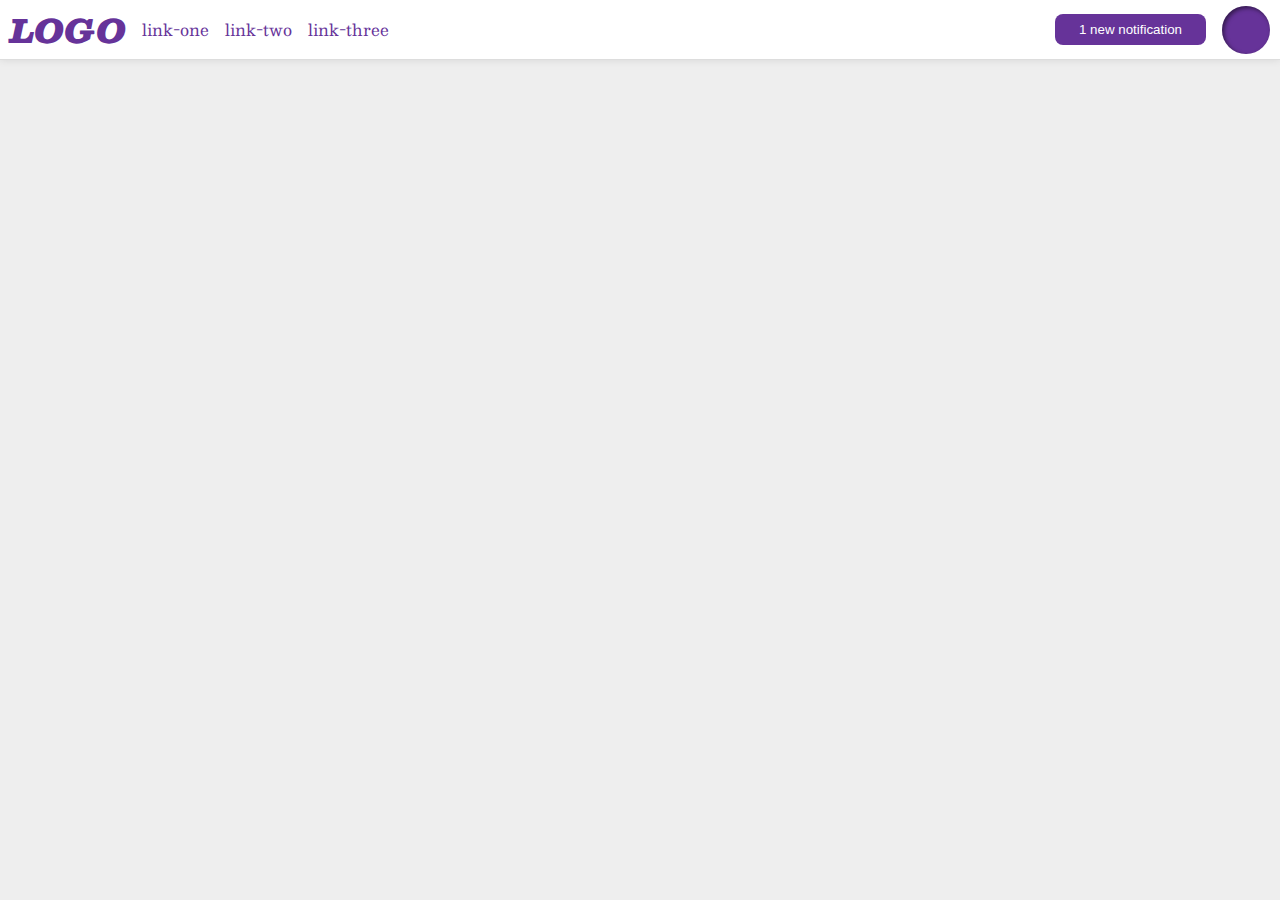
<file: foundations/flex/03-flex-header-2/index.html>
<!DOCTYPE html>
<html lang="en">
  <head>
    <meta charset="UTF-8">
    <meta http-equiv="X-UA-Compatible" content="IE=edge">
    <meta name="viewport" content="width=device-width, initial-scale=1.0">
    <title>Flex Header 2</title>
    <link rel="stylesheet" href="style.css">
  </head>
  <body>
    <div class="header">
      <div class="left-header-component">
        <div class="logo">
          LOGO
        </div>
        <ul class="links">
          <li><a href="https://google.com">link-one</a></li>
          <li><a href="https://google.com">link-two</a></li>
          <li><a href="https://google.com">link-three</a></li>
        </ul>
      </div>
      <div class="right-header-component">
        <button class="notifications">
          1 new notification
        </button>
        <div class="profile-image"></div>
      </div>
    </div>
  </body>
</html>
</file>
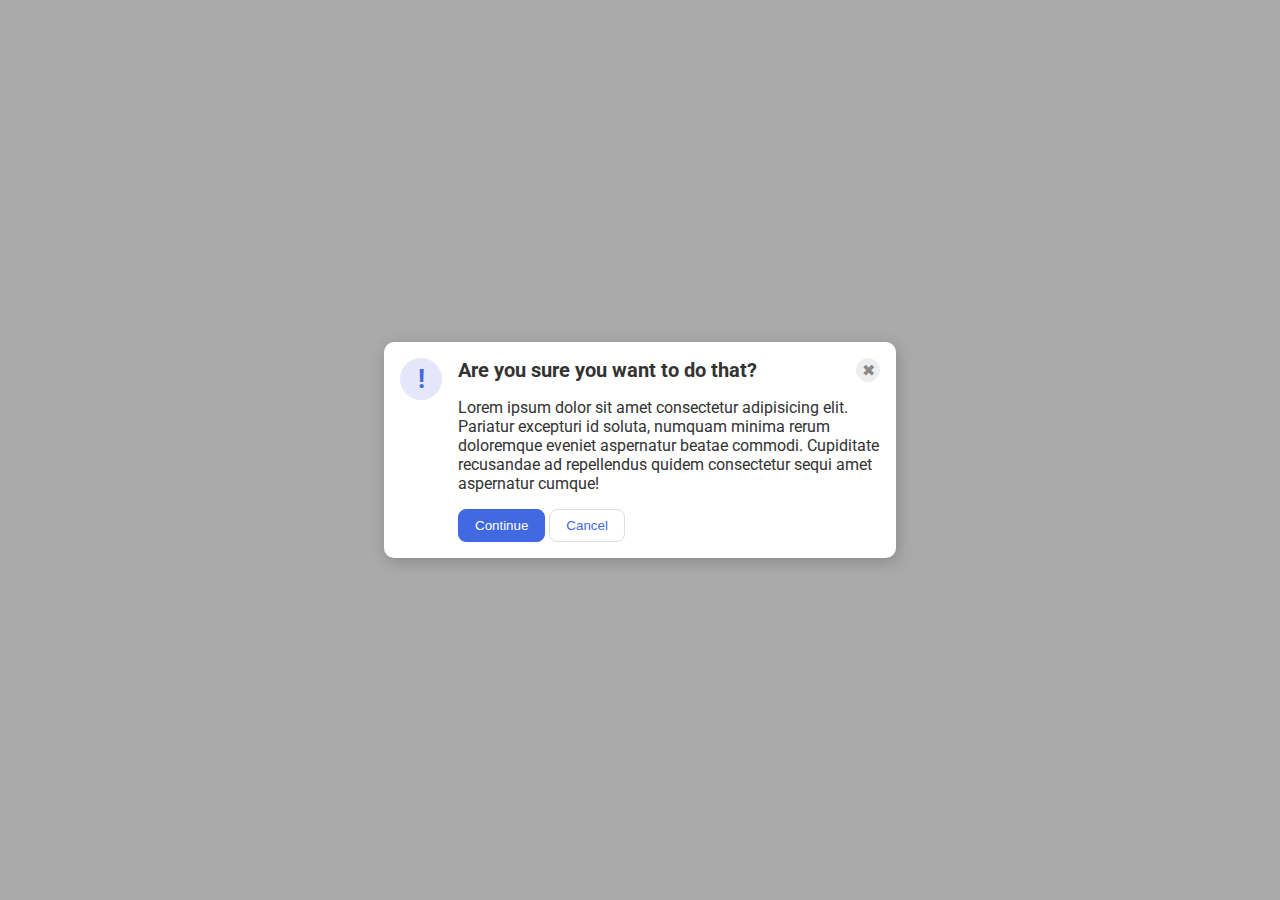
<file: foundations/flex/05-flex-modal/index.html>
<!DOCTYPE html>
<html lang="en">
  <head>
    <meta charset="UTF-8">
    <meta http-equiv="X-UA-Compatible" content="IE=edge">
    <meta name="viewport" content="width=device-width, initial-scale=1.0">
    <link rel="stylesheet" href="style.css">
    <title>Modal</title>
  </head>
  <body>
    <div class="modal">
      <div class="icon">!</div>
      <div class="modal-body">
        <div class="header">Are you sure you want to do that?
          <button class="close-button">✖</button> 
        </div>
        <div class="text">Lorem ipsum dolor sit amet consectetur adipisicing elit. Pariatur excepturi id soluta, numquam minima rerum doloremque eveniet aspernatur beatae commodi. Cupiditate recusandae ad repellendus quidem consectetur sequi amet aspernatur cumque!</div>
        <button class="continue">Continue</button>
        <button class="cancel">Cancel</button>
      </div>
    </div>
  </body>
</html>
</file>
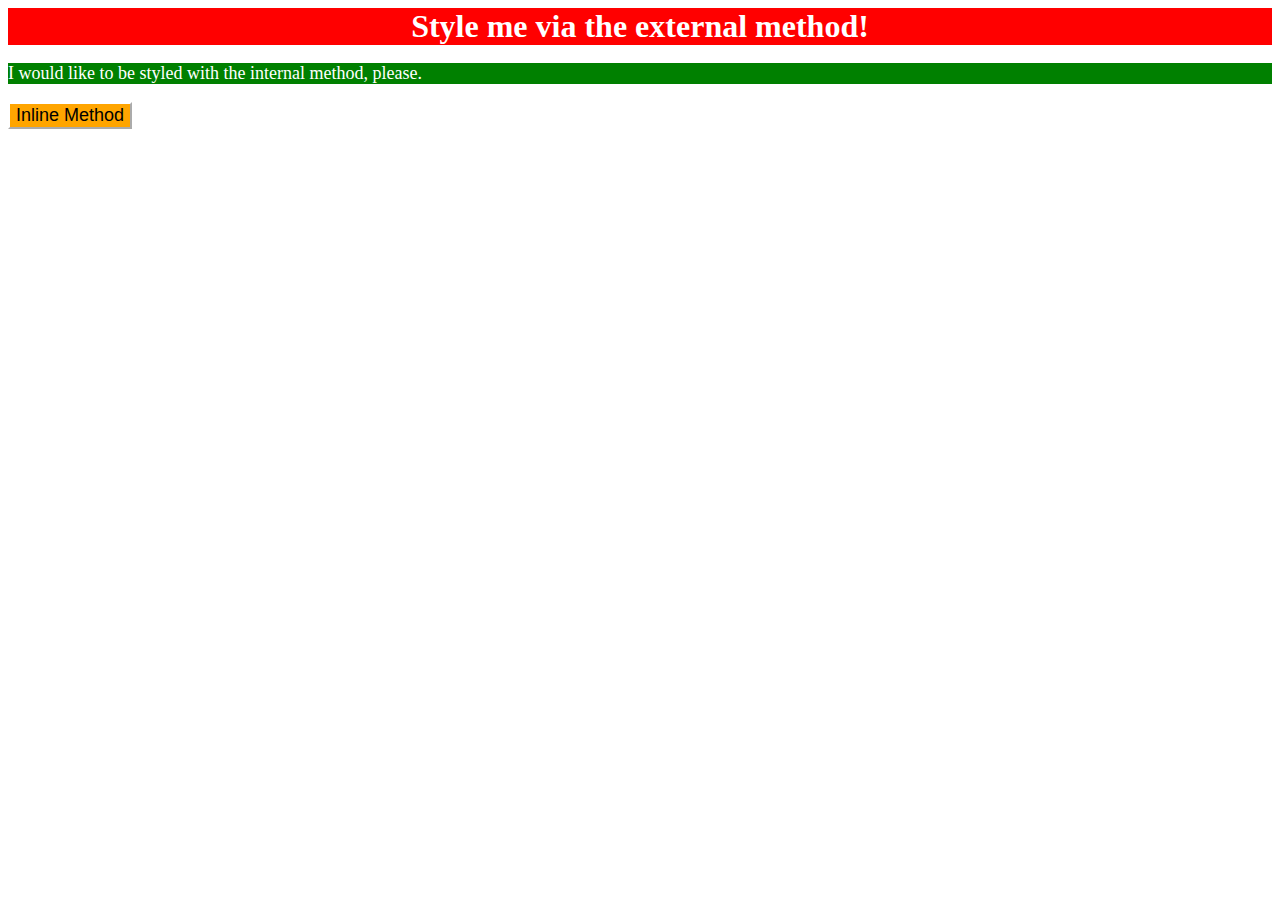
<file: foundations/intro-to-css/01-css-methods/index.html>
<!DOCTYPE html>
<html lang="en">
  <head>
    <meta charset="UTF-8">
    <meta http-equiv="X-UA-Compatible" content="IE=edge">
    <meta name="viewport" content="width=device-width, initial-scale=1.0">
    <link href="./style.css" rel="stylesheet" />
    <title>Methods for Adding CSS</title>
    <style>
      p {
        background-color: green;
        color: white;
        font-size: 18px;
      }
    </style>
  </head>
  <body>
    <div>Style me via the external method!</div>
    <p>I would like to be styled with the internal method, please.</p>
    <button style="background-color: orange; border-color: white; font-size: 18px;">Inline Method</button>
  </body>
</html>
</file>
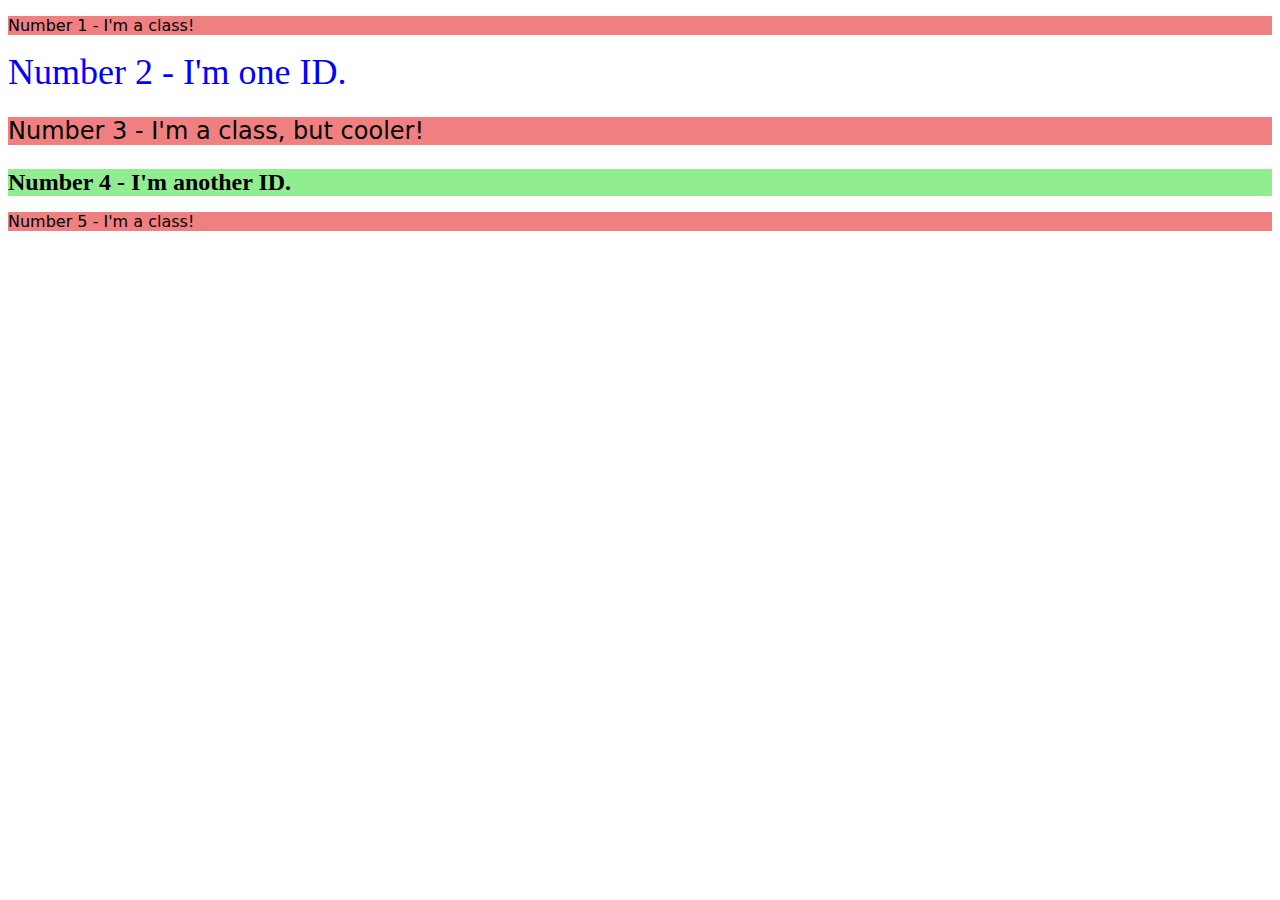
<file: foundations/intro-to-css/02-class-id-selectors/index.html>
<!DOCTYPE html>
<html lang="en">
  <head>
    <meta charset="UTF-8">
    <meta http-equiv="X-UA-Compatible" content="IE=edge">
    <meta name="viewport" content="width=device-width, initial-scale=1.0">
    <title>Class and ID Selectors</title>
    <link rel="stylesheet" href="style.css">
  </head>
  <body>
    <p class="odd-el">Number 1 - I'm a class!</p>
    <div id="num-2">Number 2 - I'm one ID.</div>
    <p class="odd-el font-size-medium">Number 3 - I'm a class, but cooler!</p>
    <div id="num-4">Number 4 - I'm another ID.</div>
    <p class="odd-el">Number 5 - I'm a class!</p>
  </body>
</html>
</file>
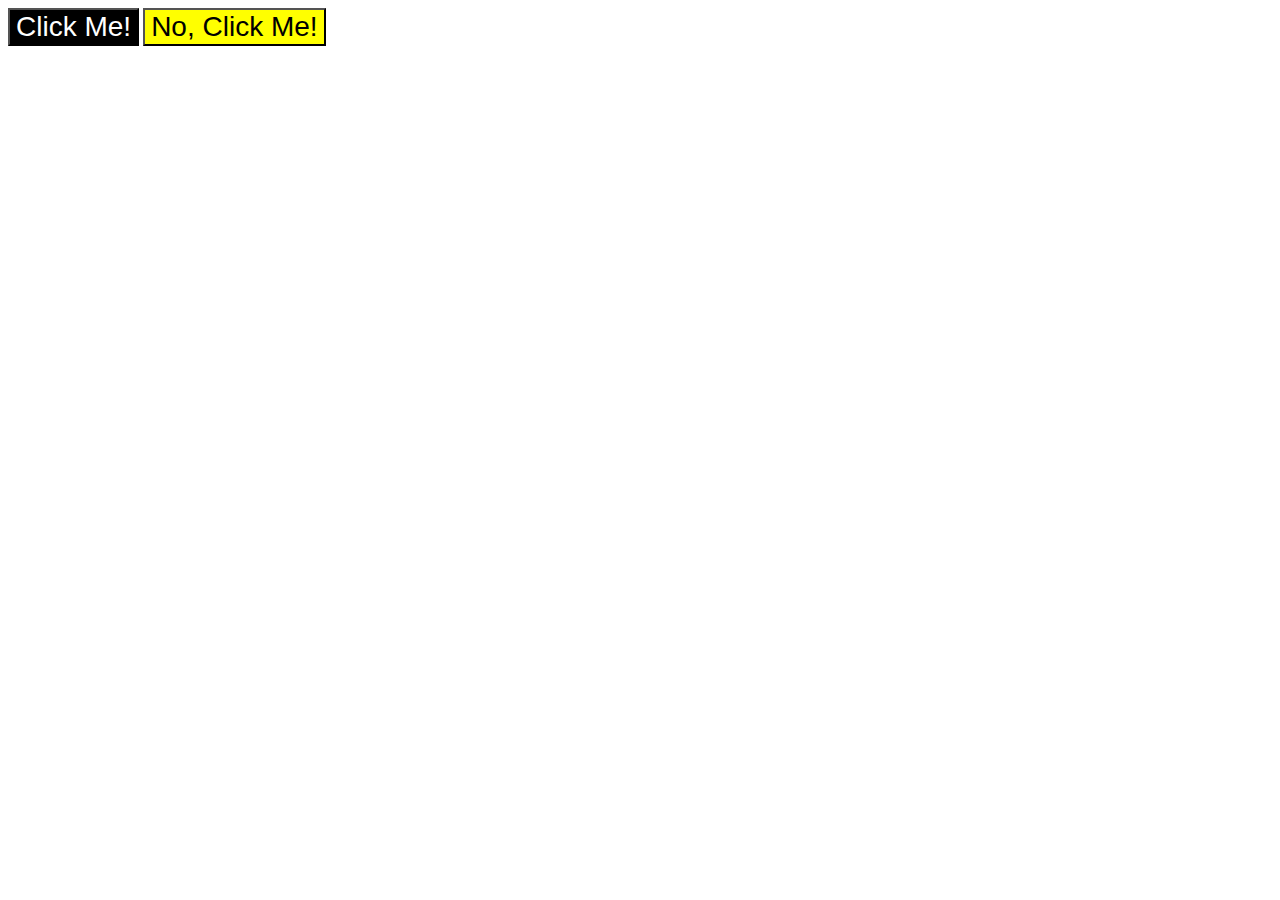
<file: foundations/intro-to-css/03-grouping-selectors/index.html>
<!DOCTYPE html>
<html lang="en">
  <head>
    <meta charset="UTF-8">
    <meta http-equiv="X-UA-Compatible" content="IE=edge">
    <meta name="viewport" content="width=device-width, initial-scale=1.0">
    <title>Grouping Selectors</title>
    <link rel="stylesheet" href="style.css">
  </head>
  <body>
    <button class="btn-1">Click Me!</button>
    <button class="btn-2">No, Click Me!</button>
  </body>
</html>
</file>
<file: foundations/flex/03-flex-header-2/style.css>
/* this is some magical font-importing.  
you'll learn about it later. */
@import url('https://fonts.googleapis.com/css2?family=Besley:ital,wght@0,400;1,900&display=swap');

body {
  margin: 0;
  background: #eee;
  font-family: Besley, serif;
}

.header {
  background: white;
  border-bottom: 1px solid #ddd;
  box-shadow: 0 0 8px rgba(0,0,0,.1);
  display: flex;
  justify-content: space-between;
  padding: 0 10px;
}

.profile-image {
  background: rebeccapurple;
  box-shadow: inset 2px 2px 4px rgba(0,0,0,.5);
  border-radius: 50%;
  width: 48px;
  height: 48px;
}

.logo {
  color: rebeccapurple;
  font-size: 32px;
  font-weight: 900;
  font-style: italic;
}

.right-header-component,.left-header-component {
  display: flex;
  align-items: center;
  gap: 16px;
}

button {
  border: none;
  border-radius: 8px;
  background: rebeccapurple;
  color: white;
  padding: 8px 24px;
}

a {
  /* this removes the line under our links */
  text-decoration: none;
  color: rebeccapurple;
}

ul {
  list-style-type: none;
  display: flex;
  gap: 16px;
  padding-left: 0;
}
</file>
<file: foundations/flex/05-flex-modal/style.css>
@import url('https://fonts.googleapis.com/css2?family=Roboto:wght@400;700&display=swap');

html, body {
  height: 100%;
}

body {
  font-family: Roboto, sans-serif;
  margin: 0;
  background: #aaa;
  color: #333;
  /* I'll give you this one for free lol */
  display: flex;
  align-items: center;
  justify-content: center;
}

.modal {
  background: white;
  width: 480px;
  border-radius: 10px;
  box-shadow: 2px 4px 16px rgba(0,0,0,.2);

  display: flex;
  padding: 16px;
  /* box-sizing: border-box; */
  gap: 16px;

}

.modal-body {
  /* flex: 1 0 0 ; valid but not logical
  */
}

.header {
  font-weight: bold;
  font-size: 20px;
  display: flex;
  justify-content: space-between;
  align-items: center;
}

.text {
  margin: 16px 0;
}

.icon {
  color: royalblue;
  font-size: 26px;
  font-weight: 700;
  background: lavender;
  width: 42px;
  height: 42px;
  border-radius: 50%;
  display: flex;
  align-items: center;
  justify-content: center;
  flex-shrink: 0;
}

.close-button {
  background: #eee;
  border-radius: 50%;
  color: #888;
  font-weight: 400;
  font-size: 16px;
  height: 24px;
  width: 24px;
  display: flex;
  align-items: center;
  justify-content: center;
  border: 1px solid #eee;
  padding: 0;
}

button {
  cursor: pointer;
  padding: 8px 16px;
  border-radius: 8px;
}

button.continue {
  background: royalblue;
  border: 1px solid royalblue;
  color: white;
}

button.cancel {
  background: white;
  border: 1px solid #ddd;
  color: royalblue;
}
</file>
<file: foundations/intro-to-css/01-css-methods/style.css>
div {
    background-color: red;
    color:white;
    /* padding-left: 10vw; */
    font-size: 32px;
    text-align: center;
    font-weight: bold;
}
</file>
<file: foundations/intro-to-css/02-class-id-selectors/style.css>
#num-2 {
    font-size: 36px;
    color: blue;
}

#num-4{
    background-color: lightgreen;
    font-size: 24px;
    font-weight: bold;
}

.odd-el {
    background-color: lightcoral;
    font-family: "Verdana", "DejaVu Sans", sans-serif;
}

.font-size-medium {
    font-size: 24px;
}
</file>
<file: foundations/intro-to-css/03-grouping-selectors/style.css>
.btn-1 {
    color: white;
    background-color: black;
}

.btn-2 {
    background-color: yellow;
}

.btn-1, .btn-2 {
    font-size: 28px;
    font-family: Helvetica, "Times New Roman", sans-serif;
}
</file>
